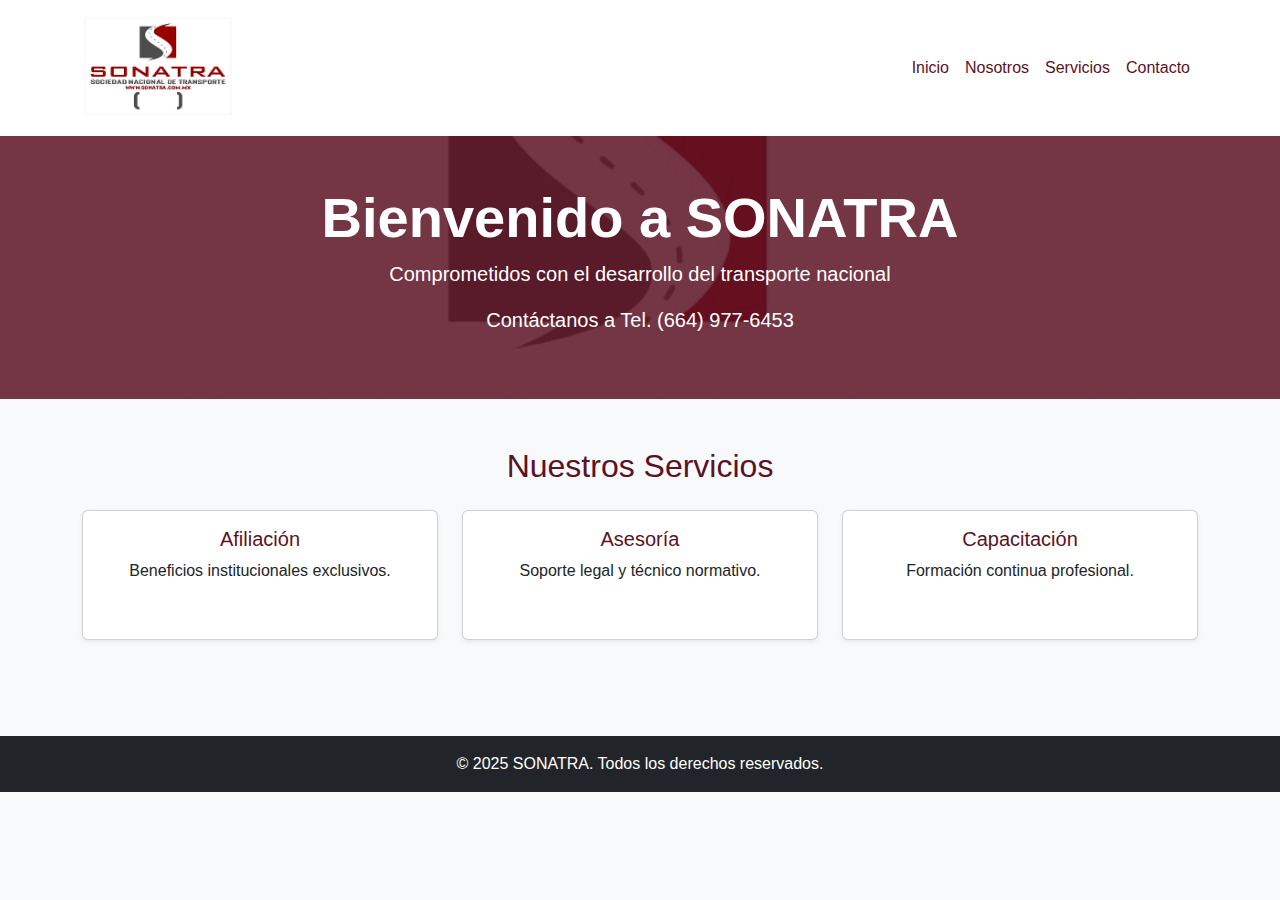
<file: index.html>
<!DOCTYPE html>
<html lang="es">
<head>
  <title>Inicio</title>
  <meta charset="UTF-8" />
  <meta name="viewport" content="width=device-width, initial-scale=1.0" />
  <link href="https://cdn.jsdelivr.net/npm/bootstrap@5.3.0/dist/css/bootstrap.min.css" rel="stylesheet">
  <link rel="stylesheet" href="css/estilos.css">
  <style>
    .text-guinda {
      color: #5c1225 !important;
    }
    .bg-guinda {
      background-color: #5c1225 !important;
    }
    .card:hover {
      transform: translateY(-5px);
      transition: transform 0.3s ease, box-shadow 0.3s ease;
      box-shadow: 0 8px 20px rgba(0,0,0,0.2);
    }
    header.animated-banner {
      position: relative;
      background-image: url('img/banner.jpg');
      background-size: cover;
      background-position: center;
      background-repeat: no-repeat;
      overflow: hidden;
      animation: zoomBanner 15s ease-in-out infinite alternate;
    }
    header.animated-banner::before {
      content: "";
      position: absolute;
      top: 0; left: 0; right: 0; bottom: 0;
      background-color: rgba(92, 18, 37, 0.85); /* filtro guinda */
      z-index: 1;
    }
    @keyframes zoomBanner {
      0% {
        background-size: 10%;
      }
      100% {
        background-size: 20%;
      }
    }
    header .container {
      position: relative;
      z-index: 2;
    }
  </style>
</head>
<body>

<!-- Navbar -->
<nav class="navbar navbar-expand-lg navbar-light bg-white shadow-sm">
  <div class="container">
    <a class="navbar-brand fw-bold" href="index.html">
      <img src="img/logo.jpg" alt="Logo SONATRA" height="110">
    </a>
    <button class="navbar-toggler" type="button" data-bs-toggle="collapse" data-bs-target="#navbarNav">
      <span class="navbar-toggler-icon"></span>
    </button>
    <div class="collapse navbar-collapse" id="navbarNav">
      <ul class="navbar-nav ms-auto">
        <li class="nav-item"><a class="nav-link text-guinda" href="index.html">Inicio</a></li>
        <li class="nav-item"><a class="nav-link text-guinda" href="nosotros.html">Nosotros</a></li>
        <li class="nav-item"><a class="nav-link text-guinda" href="servicios.html">Servicios</a></li>
        <li class="nav-item"><a class="nav-link text-guinda" href="contacto.html">Contacto</a></li>
      </ul>
    </div>
  </div>
</nav>

<!-- Banner animado -->
<header class="animated-banner text-white text-center py-5">
  <div class="container">
    <h1 class="display-4 fw-bold">Bienvenido a SONATRA</h1>
    <p class="lead">Comprometidos con el desarrollo del transporte nacional</p>
    <p class="lead">Contáctanos a Tel. (664) 977-6453</p>
  </div>
</header>

<!-- Sección Servicios -->
<section class="py-5">
  <div class="container">
    <h2 class="text-center text-guinda mb-4">Nuestros Servicios</h2>
    <div class="row text-center">
      
      <!-- Afiliación -->
      <div class="col-md-4">
        <a href="afiliacion.html" style="text-decoration:none">
          <div class="card shadow-sm mb-4 h-100">
            <div class="card-body">
              <h5 class="card-title text-guinda">Afiliación</h5>
              <p>Beneficios institucionales exclusivos.</p>
            </div>
          </div>
        </a>
      </div>

      <!-- Asesoría con modal -->
      <div class="col-md-4">
        <div class="card shadow-sm mb-4 h-100" style="cursor:pointer;" data-bs-toggle="modal" data-bs-target="#modalAsesoria">
          <div class="card-body">
            <h5 class="card-title text-guinda">Asesoría</h5>
            <p>Soporte legal y técnico normativo.</p>
          </div>
        </div>
      </div>

      <!-- Capacitación con modal -->
      <div class="col-md-4">
        <div class="card shadow-sm mb-4 h-100" style="cursor:pointer;" data-bs-toggle="modal" data-bs-target="#modalCapacitacion">
          <div class="card-body">
            <h5 class="card-title text-guinda">Capacitación</h5>
            <p>Formación continua profesional.</p>
          </div>
        </div>
      </div>

    </div>
  </div>
</section>

<!-- Modales -->
<!-- Modal Asesoría -->
<div class="modal fade" id="modalAsesoria" tabindex="-1" aria-labelledby="modalAsesoriaLabel" aria-hidden="true">
  <div class="modal-dialog">
    <div class="modal-content">
      <div class="modal-header bg-guinda text-white">
        <h5 class="modal-title" id="modalAsesoriaLabel">Asesoría</h5>
        <button type="button" class="btn-close btn-close-white" data-bs-dismiss="modal"></button>
      </div>
      <div class="modal-body">
        <br>
        <strong>Contamos con abogados expertos en transporte público para apoyarte en todo tipo de tramitologia.</strong>
      </div>
      <div class="modal-footer">
        <button type="button" class="btn btn-secondary" data-bs-dismiss="modal">Cerrar</button>
      </div>
    </div>
  </div>
</div>

<!-- Modal Capacitación -->
<div class="modal fade" id="modalCapacitacion" tabindex="-1" aria-labelledby="modalCapacitacionLabel" aria-hidden="true">
  <div class="modal-dialog">
    <div class="modal-content">
      <div class="modal-header bg-guinda text-white">
        <h5 class="modal-title" id="modalCapacitacionLabel">Capacitación</h5>
        <button type="button" class="btn-close btn-close-white" data-bs-dismiss="modal"></button>
      </div>
      <div class="modal-body">
        <br>
        <strong>Ofrecemos Capacitacion en: <br> Alcoholimetro <br> Peritos de Hechos de transito Municipal <br> Policia y Transito Municipal. </strong>
      </div>
      <div class="modal-footer">
        <button type="button" class="btn btn-secondary" data-bs-dismiss="modal">Cerrar</button>
      </div>
    </div>
  </div>
</div>

<!-- Footer -->
<footer class="bg-dark text-white text-center py-3 mt-5">
  <div class="container">
    <p class="mb-0">&copy; 2025 SONATRA. Todos los derechos reservados.</p>
  </div>
</footer>

<!-- Scripts Bootstrap -->
<script src="https://cdn.jsdelivr.net/npm/bootstrap@5.3.0/dist/js/bootstrap.bundle.min.js"></script>
<script src="js/scripts.js"></script>

</body>
</html>
</file>
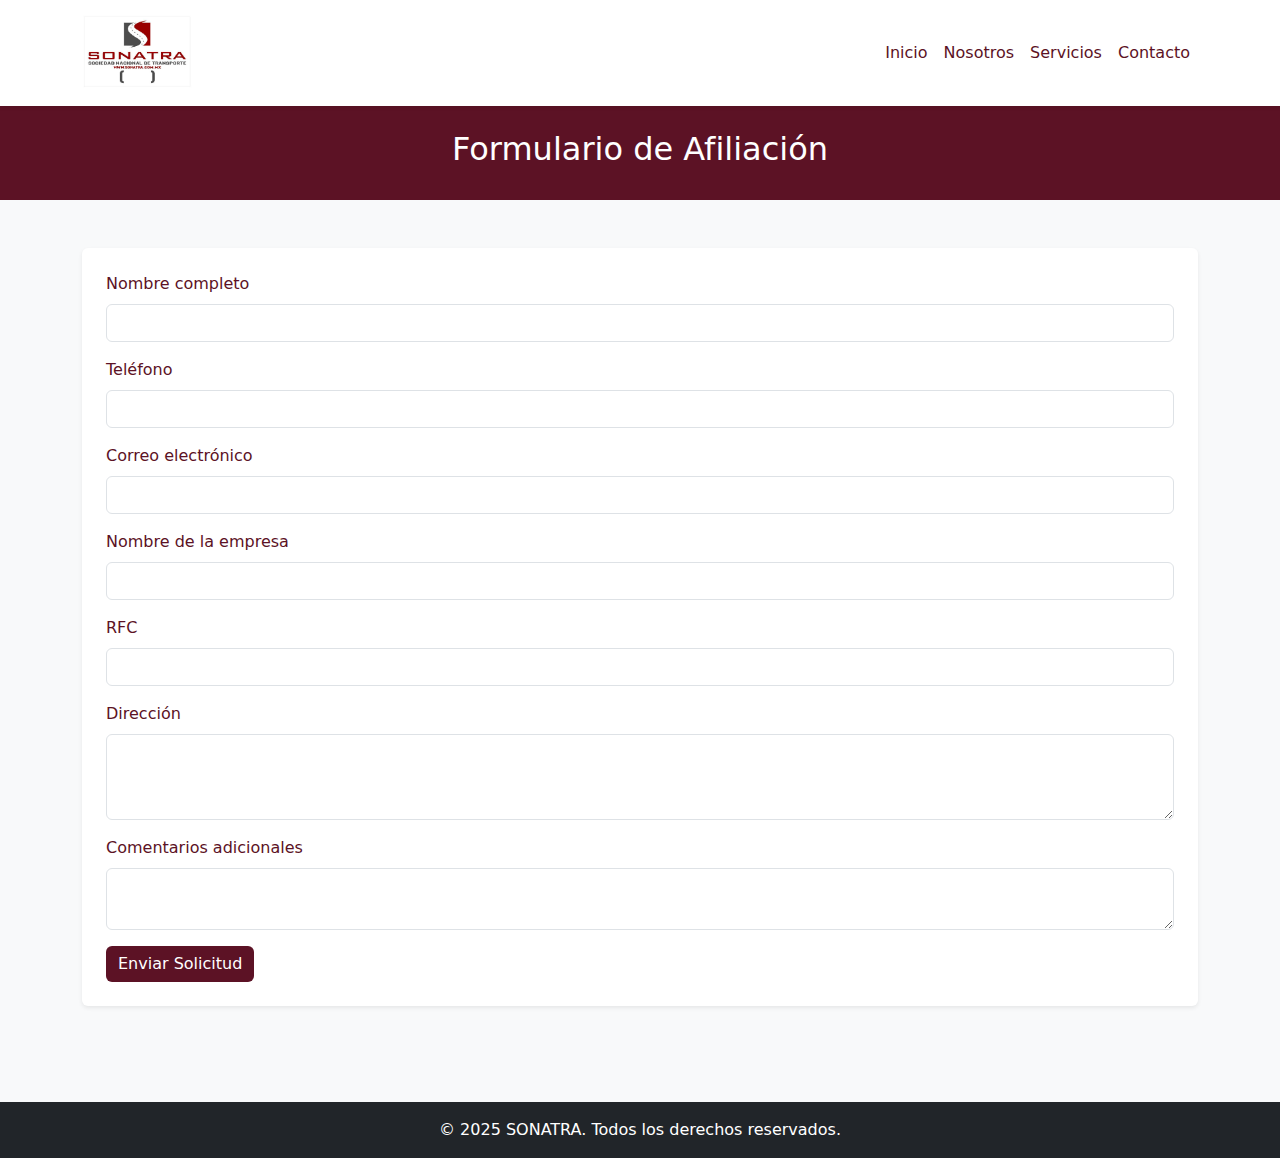
<file: afiliacion.html>
<!DOCTYPE html>
<html lang="es">
<head>
    <meta charset="UTF-8">
    <title>Afiliación - SONATRA</title>
    <meta name="viewport" content="width=device-width, initial-scale=1.0">
    <link href="https://cdn.jsdelivr.net/npm/bootstrap@5.3.3/dist/css/bootstrap.min.css" rel="stylesheet">
    <style>
        body {
            background: #f8f9fa;
        }
        .bg-guinda {
            background-color: #5c1225 !important;
        }
        .text-guinda {
            color: #5c1225 !important;
        }
        .btn-guinda {
            background-color: #5c1225;
            color: white;
            border: none;
        }
        .btn-guinda:hover {
            background-color: #4a0e1f;
        }
    </style>
</head>
<body>
<nav class="navbar navbar-expand-lg navbar-light bg-white shadow-sm">
  <div class="container">
    <a class="navbar-brand fw-bold" href="index.html">
      <img src="img/logo.jpg" alt="Logo SONATRA" height="80">
    </a>
    <button class="navbar-toggler" type="button" data-bs-toggle="collapse" data-bs-target="#navbarNav">
      <span class="navbar-toggler-icon"></span>
    </button>
    <div class="collapse navbar-collapse justify-content-end" id="navbarNav">
      <ul class="navbar-nav">
        <li class="nav-item"><a class="nav-link text-guinda" href="index.html">Inicio</a></li>
        <li class="nav-item"><a class="nav-link text-guinda" href="nosotros.html">Nosotros</a></li>
        <li class="nav-item"><a class="nav-link text-guinda" href="servicios.html">Servicios</a></li>
        <li class="nav-item"><a class="nav-link text-guinda" href="contacto.html">Contacto</a></li>
      </ul>
    </div>
  </div>
</nav>

<header class="bg-guinda text-white text-center py-4">
  <h2>Formulario de Afiliación</h2>
</header>

<div class="container py-5">
  <form action="afiliacion.php" method="POST" class="bg-white p-4 rounded shadow-sm">
    <div class="mb-3">
      <label for="nombre" class="form-label text-guinda">Nombre completo</label>
      <input type="text" class="form-control" id="nombre" name="nombre" required>
    </div>
    <div class="mb-3">
      <label for="telefono" class="form-label text-guinda">Teléfono</label>
      <input type="tel" class="form-control" id="telefono" name="telefono" required>
    </div>
    <div class="mb-3">
      <label for="correo" class="form-label text-guinda">Correo electrónico</label>
      <input type="email" class="form-control" id="correo" name="correo" required>
    </div>
    <div class="mb-3">
      <label for="empresa" class="form-label text-guinda">Nombre de la empresa</label>
      <input type="text" class="form-control" id="empresa" name="empresa">
    </div>
    <div class="mb-3">
      <label for="rfc" class="form-label text-guinda">RFC</label>
      <input type="text" class="form-control" id="rfc" name="rfc">
    </div>
    <div class="mb-3">
      <label for="direccion" class="form-label text-guinda">Dirección</label>
      <textarea class="form-control" id="direccion" name="direccion" rows="3" required></textarea>
    </div>
    <div class="mb-3">
      <label for="comentarios" class="form-label text-guinda">Comentarios adicionales</label>
      <textarea class="form-control" id="comentarios" name="comentarios" rows="2"></textarea>
    </div>
    <button type="submit" class="btn btn-guinda">Enviar Solicitud</button>
  </form>
</div>

<footer class="text-center text-white bg-dark py-3 mt-5">
  © 2025 SONATRA. Todos los derechos reservados.
</footer>

<script src="https://cdn.jsdelivr.net/npm/bootstrap@5.3.3/dist/js/bootstrap.bundle.min.js"></script>
</body>
</html>
</file>
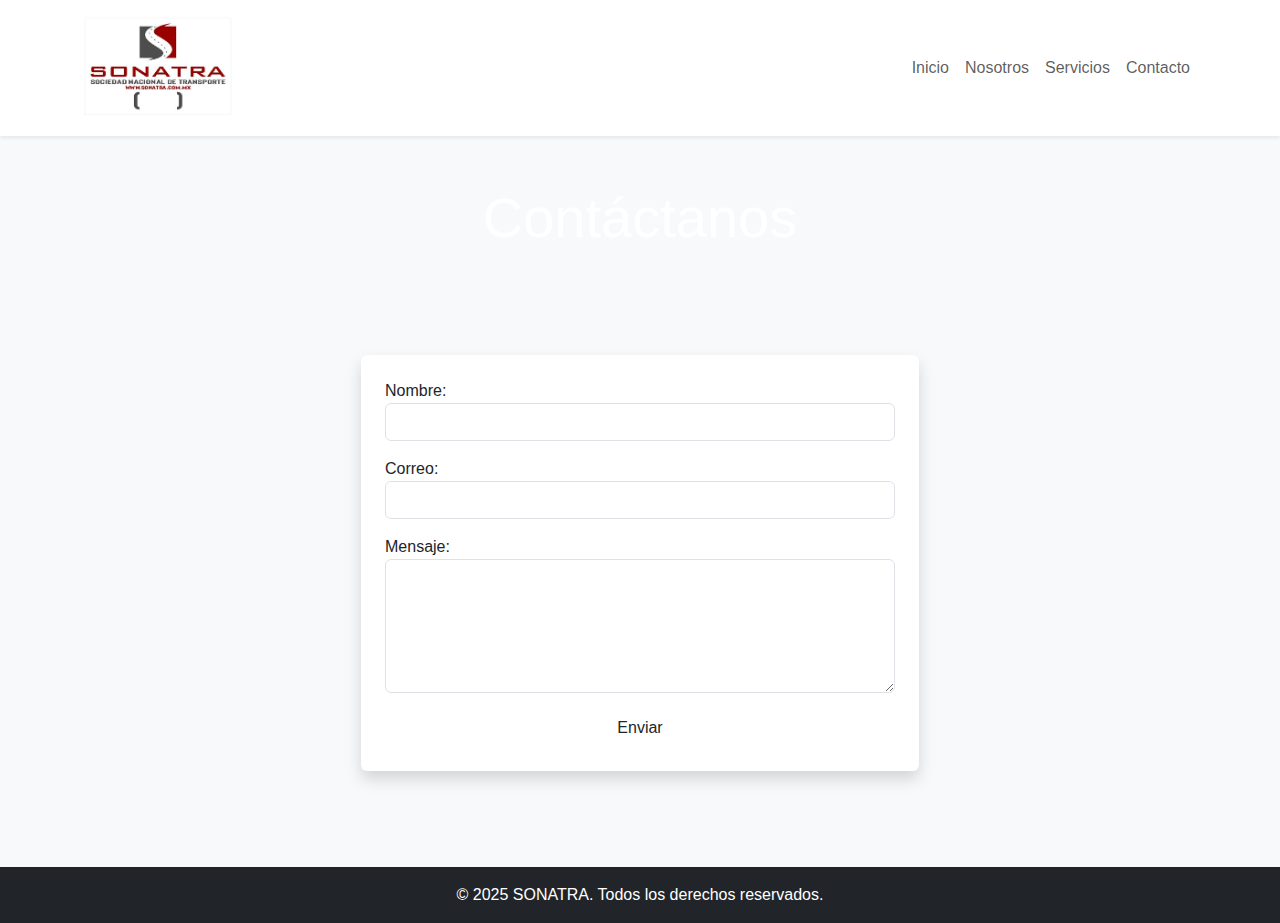
<file: contacto.html>
<!DOCTYPE html><html lang="es"><head><title>Contacto</title>
  <meta charset="UTF-8" />
  <meta name="viewport" content="width=device-width, initial-scale=1.0" />
  <link href="https://cdn.jsdelivr.net/npm/bootstrap@5.3.0/dist/css/bootstrap.min.css" rel="stylesheet">
  <link rel="stylesheet" href="css/estilos.css">
</head><body>
<nav class="navbar navbar-expand-lg navbar-light bg-white shadow-sm">
  <div class="container">
    <a class="navbar-brand fw-bold" href="index.html">
  <img src="img/logo.jpg" alt="Logo SONATRA" height="110">
</a>
    <button class="navbar-toggler" type="button" data-bs-toggle="collapse" data-bs-target="#navbarNav">
      <span class="navbar-toggler-icon"></span>
    </button>
    <div class="collapse navbar-collapse" id="navbarNav">
      <ul class="navbar-nav ms-auto">
        <li class="nav-item"><a class="nav-link text-guinda" href="index.html">Inicio</a></li>
        <li class="nav-item"><a class="nav-link text-guinda" href="nosotros.html">Nosotros</a></li>
        <li class="nav-item"><a class="nav-link text-guinda" href="servicios.html">Servicios</a></li>
        <li class="nav-item"><a class="nav-link text-guinda" href="contacto.html">Contacto</a></li>
      </ul>
    </div>
  </div>
</nav>

<header class="bg-guinda text-white text-center py-5"><div class="container"><h1 class="display-4">Contáctanos</h1></div></header>
<div class="container py-5">
  <form action="contacto.php" method="POST" class="mx-auto col-md-6 bg-white p-4 shadow rounded">
    <div class="mb-3"><label>Nombre:</label><input type="text" name="nombre" class="form-control" required></div>
    <div class="mb-3"><label>Correo:</label><input type="email" name="correo" class="form-control" required></div>
    <div class="mb-3"><label>Mensaje:</label><textarea name="mensaje" class="form-control" rows="5" required></textarea></div>
    <button type="submit" class="btn btn-guinda w-100">Enviar</button>
  </form>
</div>
<footer class="bg-dark text-white text-center py-3 mt-5">
  <div class="container">
    <p class="mb-0">&copy; 2025 SONATRA. Todos los derechos reservados.</p>
  </div>
</footer>
<script src="https://cdn.jsdelivr.net/npm/bootstrap@5.3.0/dist/js/bootstrap.bundle.min.js"></script>
<script src="js/scripts.js"></script>
</body></html>
</file>
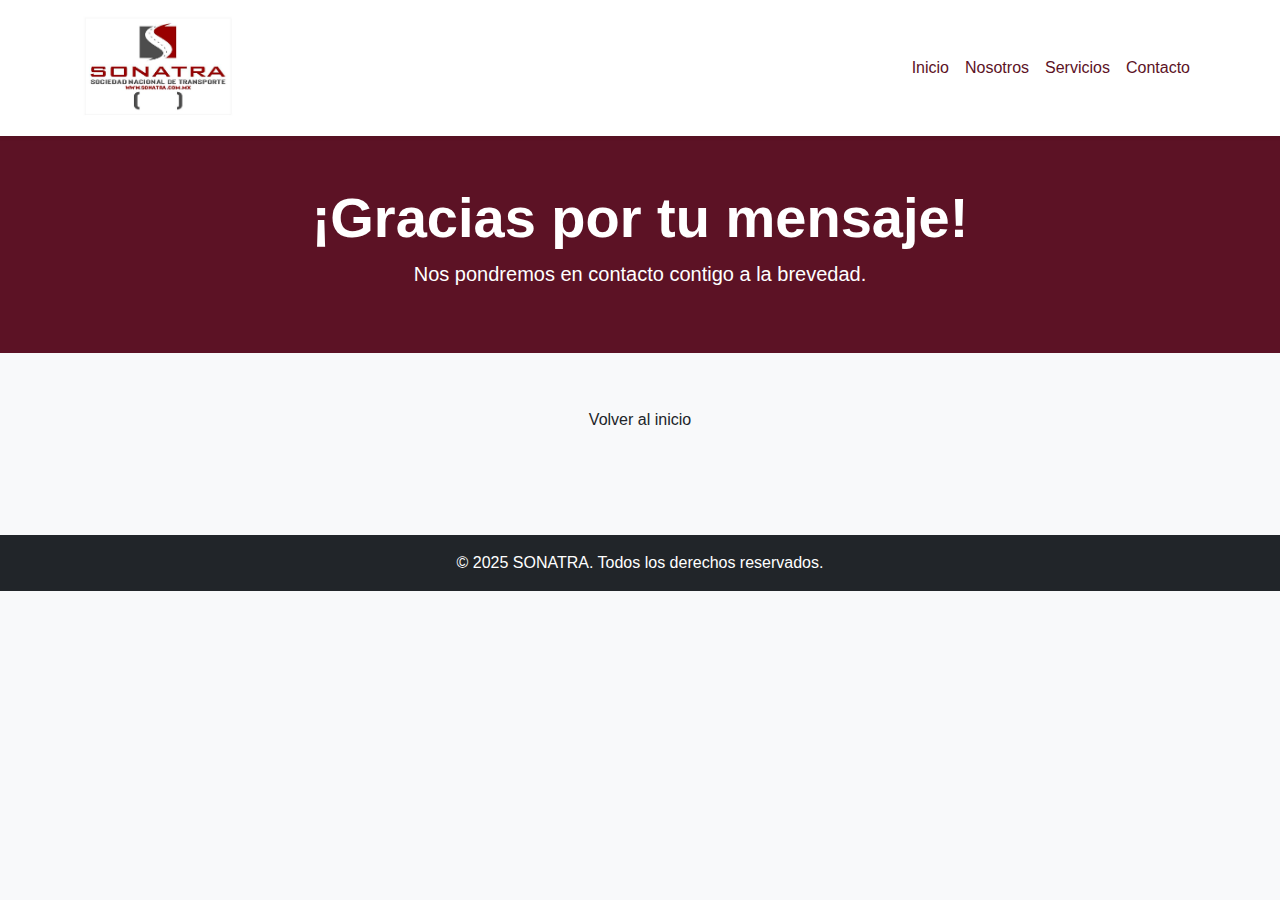
<file: gracias.html>
<!DOCTYPE html>
<html lang="es">
<head>
  <title>Gracias</title>
  <meta charset="UTF-8" />
  <meta name="viewport" content="width=device-width, initial-scale=1.0" />
  <link href="https://cdn.jsdelivr.net/npm/bootstrap@5.3.0/dist/css/bootstrap.min.css" rel="stylesheet">
  <link rel="stylesheet" href="css/estilos.css">
  <style>
    .text-guinda {
        color: #5c1225 !important;
    }
    .bg-guinda {
        background-color: #5c1225 !important;
    }
    .card:hover {
        transform: translateY(-5px);
        transition: transform 0.3s ease, box-shadow 0.3s ease;
        box-shadow: 0 8px 20px rgba(0,0,0,0.2);
    }
  </style>
</head>
<body>
<nav class="navbar navbar-expand-lg navbar-light bg-white shadow-sm">
  <div class="container">
    <a class="navbar-brand fw-bold" href="index.html">
      <img src="img/logo.jpg" alt="Logo SONATRA" height="110">
    </a>
    <button class="navbar-toggler" type="button" data-bs-toggle="collapse" data-bs-target="#navbarNav">
      <span class="navbar-toggler-icon"></span>
    </button>
    <div class="collapse navbar-collapse" id="navbarNav">
      <ul class="navbar-nav ms-auto">
        <li class="nav-item"><a class="nav-link text-guinda" href="index.html">Inicio</a></li>
        <li class="nav-item"><a class="nav-link text-guinda" href="nosotros.html">Nosotros</a></li>
        <li class="nav-item"><a class="nav-link text-guinda" href="servicios.html">Servicios</a></li>
        <li class="nav-item"><a class="nav-link text-guinda" href="contacto.html">Contacto</a></li>
      </ul>
    </div>
  </div>
</nav>

<header class="bg-guinda text-white text-center py-5">
  <div class="container">
    <h1 class="display-4 fw-bold">¡Gracias por tu mensaje!</h1>
    <p class="lead">Nos pondremos en contacto contigo a la brevedad.</p>
  </div>
</header>

<div class="container text-center py-5">
  <a href="index.html" class="btn btn-guinda">Volver al inicio</a>
</div>

<footer class="bg-dark text-white text-center py-3 mt-5">
  <div class="container">
    <p class="mb-0">&copy; 2025 SONATRA. Todos los derechos reservados.</p>
  </div>
</footer>

<script src="https://cdn.jsdelivr.net/npm/bootstrap@5.3.0/dist/js/bootstrap.bundle.min.js"></script>
<script src="js/scripts.js"></script>
</body>
</html>
</file>
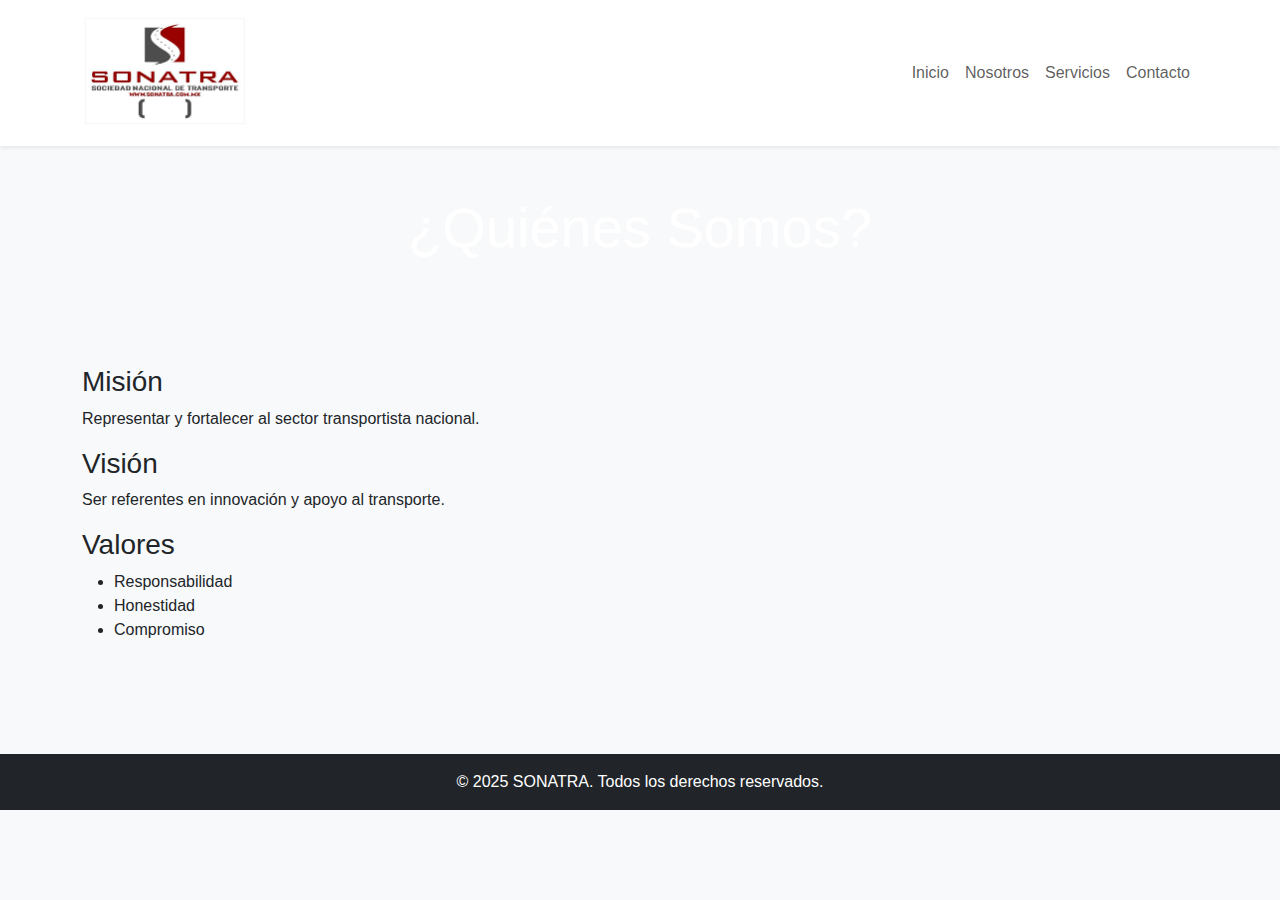
<file: nosotros.html>
<!DOCTYPE html><html lang="es"><head><title>Nosotros</title>
  <meta charset="UTF-8" />
  <meta name="viewport" content="width=device-width, initial-scale=1.0" />
  <link href="https://cdn.jsdelivr.net/npm/bootstrap@5.3.0/dist/css/bootstrap.min.css" rel="stylesheet">
  <link rel="stylesheet" href="css/estilos.css">
</head><body>
<nav class="navbar navbar-expand-lg navbar-light bg-white shadow-sm">
  <div class="container">
 <a class="navbar-brand fw-bold" href="index.html">
  <img src="img/logo.jpg" alt="Logo SONATRA" height="120">
</a>
    <button class="navbar-toggler" type="button" data-bs-toggle="collapse" data-bs-target="#navbarNav">
      <span class="navbar-toggler-icon"></span>
    </button>
    <div class="collapse navbar-collapse" id="navbarNav">
      <ul class="navbar-nav ms-auto">
        <li class="nav-item"><a class="nav-link text-guinda" href="index.html">Inicio</a></li>
        <li class="nav-item"><a class="nav-link text-guinda" href="nosotros.html">Nosotros</a></li>
        <li class="nav-item"><a class="nav-link text-guinda" href="servicios.html">Servicios</a></li>
        <li class="nav-item"><a class="nav-link text-guinda" href="contacto.html">Contacto</a></li>
      </ul>
    </div>
  </div>
</nav>

<header class="bg-guinda text-white text-center py-5"><div class="container"><h1 class="display-4">¿Quiénes Somos?</h1></div></header>
<div class="container py-5">
  <h3 class="text-guinda">Misión</h3><p>Representar y fortalecer al sector transportista nacional.</p>
  <h3 class="text-guinda">Visión</h3><p>Ser referentes en innovación y apoyo al transporte.</p>
  <h3 class="text-guinda">Valores</h3><ul><li>Responsabilidad</li><li>Honestidad</li><li>Compromiso</li></ul>
</div>
<footer class="bg-dark text-white text-center py-3 mt-5">
  <div class="container">
    <p class="mb-0">&copy; 2025 SONATRA. Todos los derechos reservados.</p>
  </div>
</footer>
<script src="https://cdn.jsdelivr.net/npm/bootstrap@5.3.0/dist/js/bootstrap.bundle.min.js"></script>
<script src="js/scripts.js"></script>
</body></html>
</file>
<file: css/estilos.css>
body { font-family: 'Segoe UI', sans-serif; background: #f8f9fa; }
</file>
